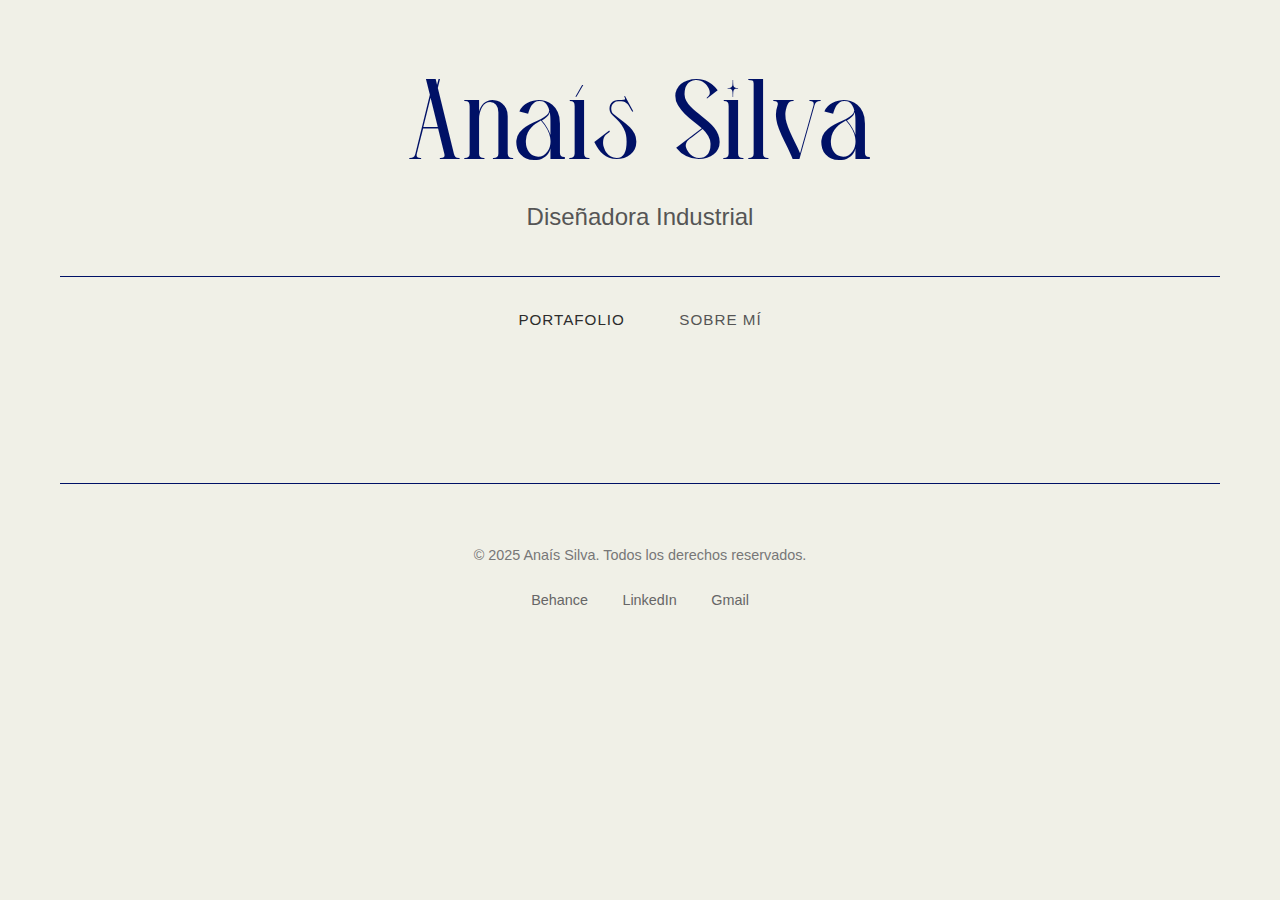
<file: index.html>
<!DOCTYPE html>
<html lang="es">
<head>
    <meta charset="UTF-8">
    <meta name="viewport" content="width=device-width, initial-scale=1.0">
    <title>Anaís Silva - Diseñadora Industrial</title>
    <link href="style.css" rel="stylesheet"/>
</head>
<body>
    <div class="container">
        <!-- Header -->
        <header class="header">
            <h1>Anaís Silva</h1>
            <p>Diseñadora Industrial</p>
        </header>

        <!-- Navigation -->
        <nav class="nav">
            <a href="index.html" class="active">Portafolio</a>
            <a href="about.html">Sobre mí</a>
        </nav>

        <!-- Gallery -->
        <section class="gallery">
            <div class="gallery-grid">
            </div>
        </section>

        <!-- Footer -->
        <footer class="footer">
            <p>© 2025 Anaís Silva. Todos los derechos reservados.</p>
            <div class="social-links">
                <a href="https://www.behance.net/siana">Behance</a>
                <a href="https://www.linkedin.com/in/anais-silva-b38b3421a/">LinkedIn</a>
                <a href="https://mail.google.com/mail/u/3/#inbox?compose=CllgCJqXxVmHqdRgwsRrhNbxPZXSJMWNKxkxqwfPCJdRQGXBpmKSmBLhGKzwCjXwgvNXrxdwvBB">Gmail</a>
            </div>
        </footer>
    </div>
    <script src="portafolio.js"></script>
</body>
</html>
</file>
<file: style.css>
@font-face {
    font-family: 'Paranoid';
    src: url('paranoid_character/PARANOID CHARACTER DEMO.ttf') format('truetype'),
         url('paranoid_character/PARANOID CHARACTER DEMO.otf') format('opentype');
    font-weight: normal;
    font-style: normal;
}

/* === ESTILOS GENERALES === */
* {
    margin: 0;
    padding: 0;
    box-sizing: border-box;
}

body {
    font-family: 'Montserrat', sans-serif;
    line-height: 1.6;
    color: #333;
    background-color: #f0f0e7;
}

.container {
    max-width: 1200px;
    margin: 0 auto;
    padding: 0 20px;
}

/* === HEADER === */
.header {
    text-align: center;
    padding: 60px 0 40px;
    border-bottom: 1px solid #001166;
}

.header h1 {
    font-family: 'Paranoid', sans-serif;
    font-size: 5rem;
    font-weight: 400;
    letter-spacing: 2px;
    margin-bottom: 10px;
    color: #001166;
}

.header p {
    font-size: 1.5rem;
    color: #555;
    font-weight: 300;
}

/* === NAVEGACIÓN === */
.nav {
    text-align: center;
    padding: 30px 0;
}

.nav a {
    text-decoration: none;
    color: #555;
    margin: 0 25px;
    font-size: 0.95rem;
    letter-spacing: 1px;
    text-transform: uppercase;
    transition: color 0.3s ease;
}

.nav a:hover,
.nav a.active {
    color: #2c2c2c;
}

/* === SECCIÓN SOBRE MÍ === */

.yo {
    display: flex;
    align-items: center;        /* Centra la imagen y texto verticalmente */
    justify-content: space-between;
    gap: 50px;                  /* Espacio entre imagen y texto */
    margin: 60px 0;
}

.yo .texto-sobre-mi {
    flex: 1;                    /* El texto ocupa más espacio */
}

.yo p {
    font-family: 'Poppins', sans-serif;
    text-align: justify;
    line-height: 1.6;
    font-size: 1.05rem;
}

/* Imagen */
.mi-foto {
    width: auto;               /* Mantiene el tamaño original de la imagen */
    height: auto;              /* Mantiene la proporción original */
    max-width: 100%;           /* Asegura que no se desborde del contenedor */
    object-fit: contain;      /* Hace que la imagen se ajuste sin recortarse */
    border-radius: 8px;       /* Opcional: bordes redondeados */
}

/* === GALERÍA === */
.gallery {
    padding: 40px 0;
}

.gallery-grid {
    display: grid;
    grid-template-columns: repeat(3, 1fr);
    gap: 5px; 
    background-color: #fff;
}

.gallery-item {
  position: relative;
    overflow: hidden;
    background-color: #f0f0f0;
    cursor: pointer;
    transition: transform 0.3s ease;  
}

.gallery-item:hover {
    transform: scale(1.01);
    z-index: 1;
}

.gallery-item img {
   width: 100%;
    height: 100%;
    object-fit: cover;
    transition: opacity 0.3s ease;
}

.gallery-item:hover img {
    opacity: 0.9;
}

/* === OVERLAY DE INFORMACIÓN === */
.gallery-overlay {
    position: absolute;
    inset: 0;
    background: rgba(44, 44, 44, 0.8);
    display: flex;
    flex-direction: column;
    justify-content: center;
    align-items: center;
    text-align: center;
    opacity: 0;
    visibility: hidden;
    z-index: 2;
    padding: 40px;
    transition: opacity 0.4s ease, visibility 0.4s ease;
}

.gallery-item:hover .gallery-overlay {
    opacity: 1;
    visibility: visible;
}

.gallery-overlay h3 {
    color: #fff;
    font-size: 1.1rem;
    font-weight: 400;
    margin-bottom: 5px;
    letter-spacing: 1px;
}

.gallery-overlay .subtitulo {
    color: #eee;
    font-size: 0.95rem;
    margin-bottom: 8px;
    font-weight: 400;
}

.gallery-overlay .descripcion {
    color: #ccc;
    font-size: 0.9rem;
    line-height: 1.4;
    max-width: 80%;
}

/* === FOOTER === */
.footer {
    text-align: center;
    padding: 60px 0 40px;
    border-top: 1px solid #001166;
    margin-top: 40px;
}

.footer p {
    color: #777;
    font-size: 0.9rem;
}

.social-links {
    margin-top: 20px;
}

.social-links a {
    color: #666;
    text-decoration: none;
    margin: 0 15px;
    font-size: 0.9rem;
    transition: color 0.3s ease;
}

.social-links a:hover {
    color: #2c2c2c;
}

/* === RESPONSIVE === */
@media (max-width: 768px) {
    .header h1 {
        font-size: 2.2rem;
    }

    .nav a {
        display: block;
        margin: 10px 0;
    }
    
 }
  
/* Mobile Responsive */
@media (max-width: 768px) {
    .header h1 {
        font-size: 2rem;
    }

    .nav a {
        display: block;
        margin: 10px 0;
    }

    .gallery-grid {
        grid-template-columns: 1fr;
        gap: 4px;
    }

    .gallery-overlay h3 {
        font-size: 1rem;
    }

    .gallery-overlay p {
        font-size: 0.8rem;
    }

/* Tablet */
@media (min-width: 769px) and (max-width: 1024px) {
    .gallery-grid {
        grid-template-columns: repeat(2, 1fr);
    }
}
</file>
